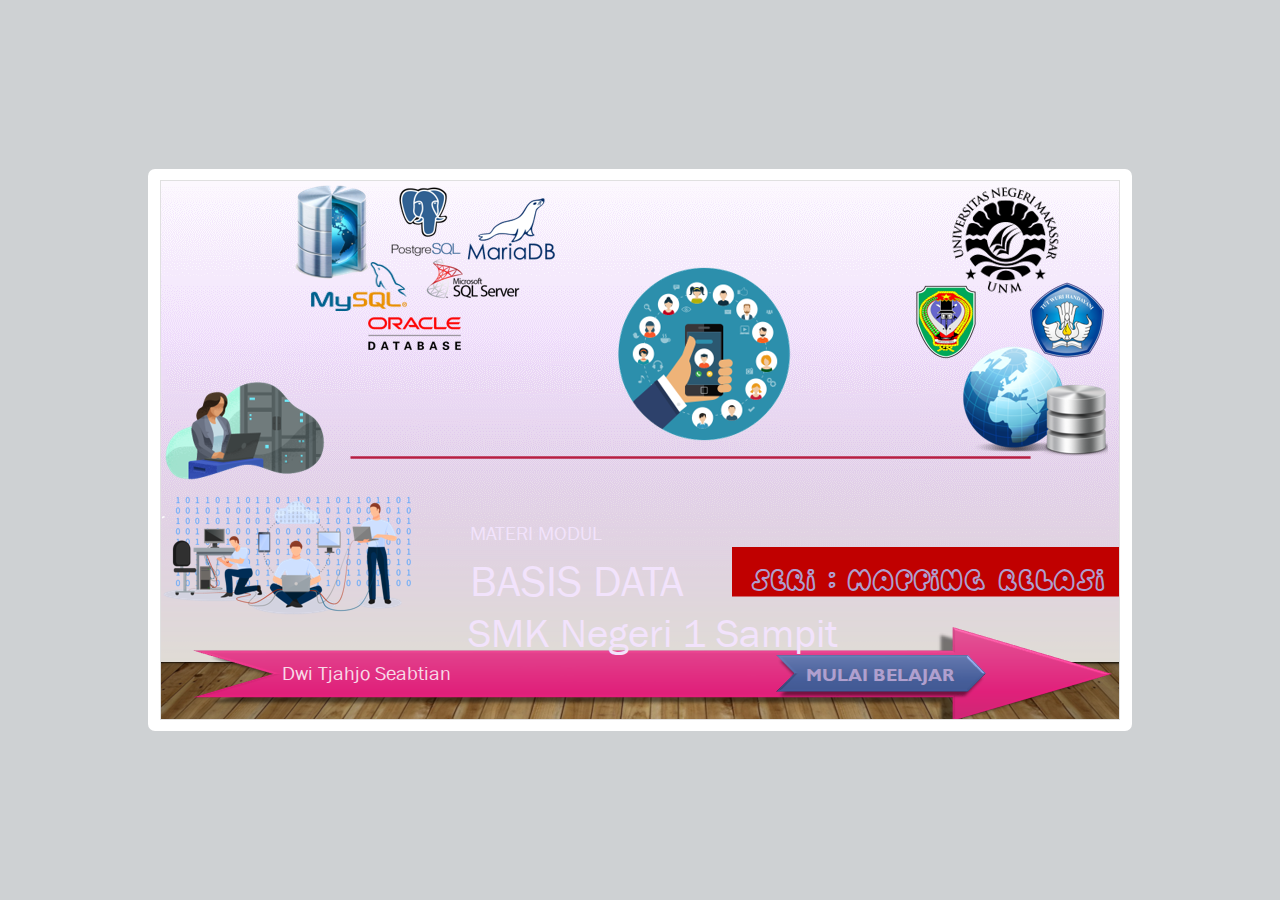
<file: index.html>
<!DOCTYPE html>
<!-- Created with iSpring --><!-- 984 564 --><!--version 9.7.9.27013 --><!--type html --><!--mainFolder ./ -->
<html style=background-color:#ced1d3;>
<head>
    <meta http-equiv="Content-Type" content="text/html;charset=utf-8"/><meta name="viewport" content="width=device-width,initial-scale=1,minimum-scale=1,maximum-scale=1,user-scalable=no"/><meta name="format-detection" content="telephone=no"/><meta name="apple-mobile-web-app-capable" content="yes"/><meta name="apple-mobile-web-app-status-bar-style" content="black"/><meta http-equiv="X-UA-Compatible" content="IE=edge"/><meta name="msapplication-tap-highlight" content="no"/><title>Mapping Relasi Entitas Tabel</title><link rel="apple-touch-icon-precomposed" href="data/apple-touch-icon.png"/><link rel="shortcut icon" type="image/ico" href="data/favicon.ico"/><style>body {background-color:#ced1d3;}#spr0_1162022 {display:none;}</style>
    <script>

(function() {
	var userAgent = navigator.userAgent.toLowerCase();

	var useMobilePlayer = userAgent.indexOf("iemobile") < 0 && (userAgent.match(/iPhone|iPad|iPod/i) || userAgent.indexOf("android") >= 0);
	
	if (useMobilePlayer) {
		var insideMobilePlayer = userAgent.indexOf("ismobile") >= 0 || location.hash.length > 0;
		if (!insideMobilePlayer) {
			location.replace("ismplayer.html" + location.search);
		}
	}
})();

</script>
    
    <style>
		#playerView {
			position:absolute;
			-webkit-tap-highlight-color:rgba(0,0,0,0);
			-webkit-user-select:none;
			-moz-user-select:none;
			-webkit-touch-callout:none;
			-webkit-user-drag:none;
		}
		#playerView * {
			position:absolute;
		}
		#preloader {
			width: 50px;
			height: 50px;
			position: absolute;
			top: 0;
			left: 0;
			bottom: 0;
			right: 0;
			margin: auto;
			border-radius: 10px;
			background-color: rgba(0, 0, 0, 0.5);
		}

		#preloader::after {
			content: '';
			position: absolute;
			background: url([data-uri]);
			background-size: cover;
			top: 0;
			left: 0;
			bottom: 0;
			right: 0;
			animation: preloader_spin 1s infinite linear;
			-webkit-animation: preloader_spin 1s infinite linear;
		}

		@keyframes preloader_spin { 0% {transform: rotate(0deg);} 100% {transform: rotate(360deg);} }
		@-webkit-keyframes preloader_spin { 0% {-webkit-transform: rotate(0deg);} 100% {-webkit-transform: rotate(360deg);}}
    </style>
</head>
<body>
	<div id="preloader"></div>
	<script src="data/browsersupport.js?6BD566E0"></script>
	<script src="data/player.js?6BD566E0"></script>
    <div id="content"></div>
    <div id="spr0_1162022"></div>
    <script>
		(function(startup){
			function start(savedPresentationState)
			{
				var presInfo = "eNrtXItu28iS/ZVeLQLMALaGL72ys3NBPRJrLUu+kpxMdhIILZGSOuLr8mHHNzBw/2H/YT/sfslWdZMUm6RfM9nZGNgYI7G7q6uqq+pUV1PkfG2wxuvGV63fVbXhG/N01Dfbp4ZmqqfdltE7VcyeoXb7A73Xad81ThoxEF/QIGDejsxth0aMjLyYxTQiS7q2HSDZIE0fRiIypDGFnpvG615bOWnsG69bBnxvgGDjh/YiCFeqYfS6PR2oguvGa01R2yeNBFViUZSw2F71mp1mb6V1FFX/N6CyG6+/Njz8OOAHNOMwsU8atPH6Nz7QCAIgi3gTSHSNy9tSJ7J5N7+6+3R3Iqi9SKI2HqYOZGr9Ed5xkVp9hDp4mBqXeSTeyoq0ObGwRJWzIxO3Hia+LhJ3H9Y5qlPjfmq7Ro/7qbcSde8R6rVE3XmY+jqRqB9Z5bVVpE4j+F7qWNK7o9RbG8gbrhTBCJuocQf9AfbTrN8pR8FJI8RwadzxqP/a2GZc7zK5FQSOoUNrtYViDQs6P/4UOcyy1eZndOGm3LvhnrVy0aCEwsWl7S+ShI/hR++CxnbIyIVvJQ5vX03MMemPJuZ/mHPsGN4wsvxM9599srDpOmbUw+7FxTmZ2jucq5IFdQMW827seE3kXCPwDwsECylNRVG5SkazY/Q6RkvVukaro3U0+1RV7z6dYGbjdvztU2prYR0rnayIf0Y6W+QQ4RnGr8BanEW0p4EdpV0Lwe+d+LpNvw7ieyu+bnzxvUc+vzX2jrpS1bam6BqsYO9oeesTjxp0V+akdq/qJK3WSdqTnHQVU5f759x3Azu2PcjYQxrREPsubW9nx3SfCFecw3iIHnBEW2+q5MJ26Z66jEQQeoc4CcmehTQ8MLLm7rdS9xuCNgjtyPZgO2AH6j02R29qR/5rmJYciMXoDnQg+2SdeDvgQYFbSGyxyQhJWlVSTn7ANRwoEGdTURp8OMA0Yz6aD4V8HTh5sOYAeSztg8cOxPNDlzoswr2tvEakd9cJjUkAs7wN5TKBJrZdidgFy+4Sj97D92gB42iBg+2Aj/[base64]/jlLdQIzaDcR40gYi5edi+ijkB6DhOaKmIjShZojsoHDK/+c//ouYccjWSQw7iSjLv4udqJjXXvg5waLbwjkBW9VA6RrVQGnVBkrrOYHSpzvKwIyUbGhIsz0JnZI5bZ1ubzQNAu82JxO3gMhfMMKOjD7DdILlXjbDTZyYXcO2aaeezFjHGGxIcR+He+KIk6s8NNXsYgp7s7ggD4R7IWi0mvD/vy+vYgbWSgTsSvfdDnZ+y+0FB7uurDfHYOetmmDvVIO9XRvs7ecE+8KOGQ3IGXODZp7ghiyGSi3a4mktPcXaawxF/[base64]/wbOOCK7lsS3wb2jynCcDoc/NNbYTVgwuN5BAs8xQ8S0BAW5FQl8ZU1U7vwr/Q8W2+dSxrxe3M89dguQPzAxORDcXLKq0jNb9WhKjD2wnHe2agFnGOrBuc1Pwp0a3He/c5x3nqxOHfLOL+4d7M81s5Wvk/NBdqdzIAC8PPqpiltiYUqPKu7H4R8elsqZSoQVc/k3LaSY7WfF/UwKXVAhbdQe94sFBdVeEtGOfPXLPteXYgahFkEmwBc94UDd9MtbtDYqrlTUPNDUa8WuL3nADcN0HSvGNohhZMdr4tOD/Ypr4+yuNoJRGC0aGQvIZ2HWxnsBzv9TSGNgjQyj4F5msVMmKOkUJZJEn5vkmi/0CSh5h9DH8TxVYT+zmJig4P1BMCZiR/[base64]/d6LKEd+49hsvtCMSnqxkqpeAx9cgijmhIzbRYxCTVkcTdNe6dlpE7T0j27RkSeniNKy9MLuK3cDUu1Enq+cDR22oUjJ2/V7KdqDRrrn3FSteegMX1AghR+Gj8+M/GsH8m/p+h/sRHBf+c0qL49/tbOWzURUZef65+bUZ/24Ew176Ux8lSXPzuW/j9Gfn/WsLrrQtbAVk2M6DUxUv/TuPqs38afGhHpc1iFQPh+3Y/Gg+ter9dUdVVRe4qh9drdLjeB8kgIZP4+4U3BQyvxEA8Zf20knL6ODCJifaSLOB0oCaphbDTwkWr+1Dt8X/LBd/ikNZpTafDno58ebl/5OwzpXK5e49rij3u01Ba/kwI9P/NxsvG9OPSdiNwwK97/+8dGTwOLtdrBl48NsrfZbh9Dp24oTb3b5Z2BH4EXoFNEGHN3BoRdsPvY+OXnyE/CjU2icJOPczFq0w0MmIt3wmGE9338ifd9/OmXn1OqXxr8UW6VxzV8XqP3ugJ8qgqK9bTe0bid7kn+qPdJ4yy/mudXZv54+fPwl1lJ4I+3AH/pLPFQ++UbPCcAihozOEaSBeXvTYD3f0uXvfVipXnjbyG9c0XUpgJBABVAq621ThpDXJrWw8jotLiLSgSWTLDDMD3JZa8fFa5+Y+E8evk7F0ct2KNaaN9cC1bRYv24Gvr/ljHq9IkqziEL22Vr37Eqihl/gpeiqoHuV6j1p1kKhLVTvd7AEe7gMI+89eM925C+7x8qmrWLminNHgBT0XtKQTO1o3UBrLyHVmisCk0RUyCgk2rzljmOsNLFsqJFp6SF1lN7PU3l6xVa6IqR26dEYMkEtQ4DGd1UkT51HN/[base64]/5WE+QgR9G7LrGKIbsnk5PkTOGruTOoGUCq0QgnHNMblk2A+b8xcsNflxKL7A52YWLb7JhIb5krg15Dl/7u85QdiTDBa5vF0iIW5if1zFB4T23/MU5cXGdE91kXV/yrr8XZXxtrJM49r0mVnxQWzfF+zcg81/f8H8gskThX9th3fiWbuzC9JbW7Q/Lw9lco98ZDjCB4CNH1Lud+Du/uaabwy70E8/i7HX8w4ILvBmCfQ4SV4dF8Ti2XZnvSB1pI60yjAeHyOZse0NTM9tFCgfvjB016wDMzOp4gUW+8BLJNcNnpzgJHCP1DoZkQHd2aWGD0VAd8ld5qQezSqvOeIvB2P4SS1oFDr21w3sn+UES3GdH/FUKF1Ee7+BfcdzxqcW8HQ4Oe/hXHEQFkIHkDB7GzbUfWqkbFPzDF6Fl/e94/H7Fk0aOgTzKSzEc52Ea4ZRJ8ZCaXuWT/OwiyMcyCNydiKMVnrIaLg0Pdrj0ff6ub3qctMOxt/XxRBTHdLN3oSvC7LA+CtrUCL8uvE865jDvr8zBYLRYjPuT0cq8Go5nq6k5n5vL8Wy6mpj90QT3jMRiPvFoGMLx2MfjgjzvcmJ+GM1Xi8EI5iKH2XK1uLq8nM2XoyGm+r2NjyAlDp9OWEQg35EoCQI/hOAjUC/FQEI3G/AWWzMHHzVyfcuuSFqcj6crkMK1TbvHk/Hyw+piNhyBqJHHX66JNqFt43s4FLz7OKvpbH5hTjIeQxY9i8nlfLQYTZdggcuz2XKGtWrmJRLs/divTpuMhyB1NXuzGsyupku8ZYHhSF799Wq04LafXl30R/NXxN+SV8vZErTLhhavKvzeAbs6x/F7GA847r0JWl+Y83OxkMF8BB3D1fvx8gz3R1g5uueGxXvCFkGId+dtfCZE+BGyT5Rz7ZuD89VytjIvL1f9q+WyoEUfoceJBrOLS3P6YTWZvZ2t+uO3YhPGZEowm/6gtdtfoKT9sYZ6AQ6alOgJn9BScvrpcj6brGDSaLKajn5Fu/KvmuHZ1XIynqK7s6saIvAs3rvgX2L4aj4HV6cOHC94qKOek5EI9Q9+Qvb02iaxT66ZfcMDG+8KhRBP3MWxuFPBvCQNp+HswgTjQxAt5+MB+g/DwQ/D2xMBiyTe+yFwjfC9N4xMi7NGb+B4doeJ+8RHKOGrl1BbMa+ZSXg/nczMIXfOBTjffIsLX+YqwgSJC/c4v5FxApxuPMyuZAtoIGy2IDQIHLZJsZyGxSWk2FTY3Hw/[base64]/WXR2ROaOJt9tIwRGJ9lBRjIgG7Fz2fSkgnrfqzXwEYCL5ZdWB2jpg7rw58GC1wnaOFGJqa78ZvRToDnGXoyEG2oRjszm26a6AXrpmfRNCD6gJG+NqjZh23xQiS6XQ5Nif3QVZMznamHbuGjYCXCik/SAlQE2EE/fVq/J+rN+Z4whNnxWX0lm921Lqm3sYGJ20oWu8Wxixm8TGMCi7mbwn7O6FxmihepUlmOhz9+qperJR97gsYKBFsN4gfk4DLT7W8XxjG8/2SnrKQh8TkBcS3MWeh5HiiUaUK5lmGfVTWk9b9DBP/PoFpnTKCHYdnUNgknPLgGfLoj2c8bWY1z3F4PH0jlzhpJSoRTWcZ3dQnD5MuzmCZQtwCNhgXcliZhJc3kkxe2JTJ3o/6i/ESc9Z7e43HGkHAg/fpKZXH7mO5tLBZSzlsOV5OUIEpzNvl1a7DXH7IyqZeXYwytUVKkvV67yeOxUPaYQeelmDdiWtXd/tt6Lu816FRFgQi+/3lcWGpqnPB+7Kyi+VR+XTbFYLyMQsuRuYctpuBOR3wrWiAgepIYxBEqP9kucg3LIgml8abPaTmLT8MFulFzTYcvTFhTqbowqZhtsWldGWmopuk3a9raHFXBGyOjnN+m/qxHX26hxZlH0lFaY/Hyoz+qs+tv4ADwBvcDbdbMbA0+yU5vHUcTGvVfFiqXZdjcPW3KSOpyGqujyfLZsZ+iWc9bmRzuTQHZxcQUwsRQvzXsqhKmHkDjjlzKNyyoBsAPaTtJYvhnDX6QjGGqpPxZAK45jUa/7+T4UmYZEfhErGwFIZIXKdIod5P4vTOVYnkSTkOlVmOL1fmcMgPJrgYqIYPIt1aUCSmt4eIAycUec7gzJxCoihPsy0W18+bj0b5iQQLeFFFT8S9jn/+478FmTj9pfgE0Ih2ATLXWbYU53QoTjElgL1EAjuWu/mkZxW89VzlIjjn/GAZXM/pWPtlZ6Ucud/ulPSoaI6uPyq4hKu7u/8BfdzW9g==";
				PresentationPlayer.start(presInfo, "content", "playerView", onPlayerInit, savedPresentationState);
				function onPlayerInit(player)
				{
					(player);

					var preloader = document.getElementById("preloader");
					preloader.parentNode.removeChild(preloader);
				}
			}

			if (startup)
				startup(start);
			else
				start();
		})();
    </script>
</body>
</html>
</file>
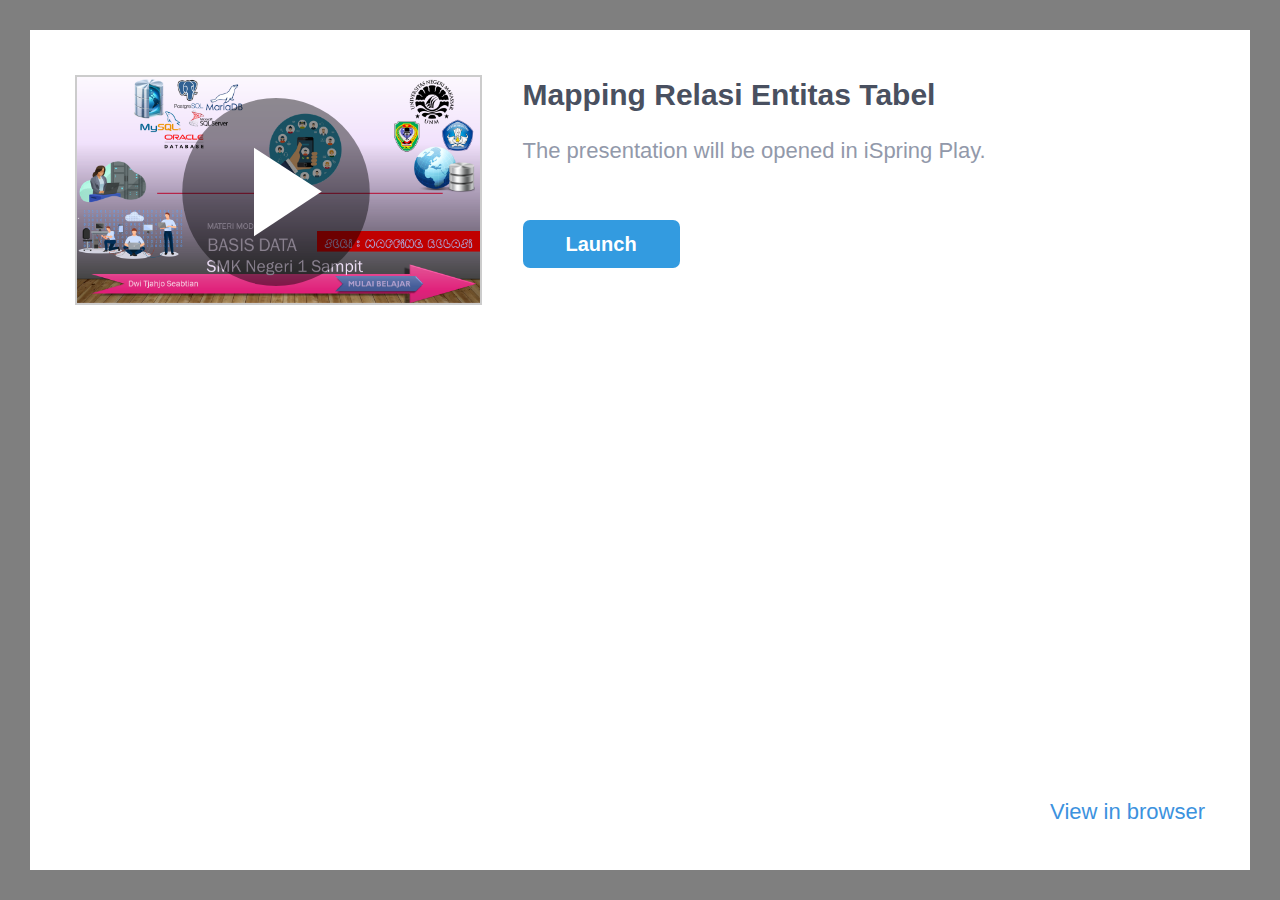
<file: ismplayer.html>
﻿<!DOCTYPE html>
<html>
<head>


	<meta http-equiv="Content-Type" content="text/html;charset=utf-8"/>
	<meta name="viewport" content="width=device-width, initial-scale=1"/>
	<meta name="format-detection" content="telephone=no"/>
	<!-- <meta name="apple-itunes-app" content="app-id=642452385, app-argument="/> -->
	<title>Mapping Relasi Entitas Tabel</title>
	<link rel="stylesheet" type="text/css" href="data/ismplayer/style.css"/>
	<link rel="stylesheet" type="text/css" href="data/ismplayer/style_mini.css" media="only screen and (max-device-width: 605px), only screen and (max-device-height: 605px)" />
</head>
<body>
	<script>
		var isIpad = navigator.userAgent.match(/iPhone|iPad|iPod/i);
		document.body.className = isIpad ? "ipad" : "android";
		// ios7 scroll fix
		if (isIpad) {
		
			if (window.innerHeight != document.documentElement.clientHeight) {
				var fixViewportHeight = function() {
					document.documentElement.style.height = window.innerHeight + "px";
				};

				window.addEventListener("orientationchange", fixViewportHeight, false);
				fixViewportHeight();
			}
			
			var forceRedraw = function() {
				var origDisplay = document.body.style.display;
				document.body.style.display = 'none';
				document.body.offsetHeight;
				document.body.style.display = origDisplay;
			};
				
			window.addEventListener("resize", forceRedraw, false);
		}
	</script>

	<div class="mainLayer">
		<div class="launcher">
			<img class="preview" src="data/ismplayer/preview.png"></img>
			<a class="btnPlay" id="btnPlay"></a>
		</div>
		<div class="info">
			<h1>Mapping Relasi Entitas Tabel</h1>
			<p id="launchDesc">The presentation will be opened in iSpring Play.</p>
			<p id="launchDescWithVideo">The presentation contains video narration. 
To view with video, use iSpring Play.</p>
			<p id="downloadAppDesc" class="hidden">To view this presentation, download the free iOS application iSpring Play.</p>
			<div class="buttons">
				<a id="btnOpenInApp" class="text_button" href="#" ontouchstart="">
					Launch
				</a>
				<a id="btnDownloadApp" class="app_store hidden" href="#"></a>
			</div>
		</div>
		<div class="bottom_area" id="bottomAreaNormal">
			<a href="#" id="btnOpenInBrowser">View in browser</a>
			<a href="#" id="btnOpenInBrowserWithoutVideo">View in browser without video</a>
		</div>
	</div>

<script>
	var IOS_APP_SCHEME = "ismobile";
	var IOS_STORE_URL = "https://itunes.apple.com/us/app/ispring-mobile/id642452385?mt=8";

	var ANDROID_APP_SCHEME = "ismobile";
	var ANDROID_APP_PACKAGE = "com.ispringsolutions.mplayer";

	var appMeta = document.querySelector("meta[name='apple-itunes-app']");
	if(appMeta) {
		appMeta.setAttribute('content', appMeta.getAttribute('content') + getBasePath());
	}

	function $(id) {
		return document.getElementById(id);
	}

	function show(element, visible) {
		if (visible) {
			element.className = element.className.replace(/hidden/g, '');
		} else {
			element.className += ' hidden';
		}
	}

	function now() {
		return +new Date();
	}

	function createEmptyIframe() {
		var iframe = document.createElement("iframe");
		iframe.style.border = "none";
		iframe.style.width = "1px";
		iframe.style.height = "1px";

		return iframe;
	}

	function strEndsWith(str, suffix) {
		var l = str.length - suffix.length;
		return l >= 0 && str.indexOf(suffix, l) == l;
	}

	function getBasePath() {
		var params = location.search || "";
		var host = location.host;

		// remove file name from url
		var path = location.pathname.split("/");
		path.length = path.length - 1;

		return host + path.join("/") + "/" + params;
	}

	function getIspringPlayUrl() {
		var ispringPlayUrl = decodeURIComponent((window.location.search.match(/(\?|&)ispringPlayUrl\=([^&]*)/)||['','',''])[2]);
		return ispringPlayUrl.length > 0 ? ispringPlayUrl : getBasePath();
	}

	function showDownloadButton(showDownload) 
	{
		show($("launchDesc"), !showDownload);
		show($("launchDescWithVideo"), !showDownload);
		show($("btnOpenInApp"), !showDownload);

		show($("downloadAppDesc"), showDownload);
		show($("btnDownloadApp"), showDownload);
	}

	function getIOSVersion() {
		if((/iphone|ipod|ipad/gi).test(navigator.platform)) { 
			var versionString = navigator.appVersion.substr(navigator.appVersion.indexOf(' OS ')+4); 
			versionString = versionString.substr(0, versionString.indexOf(' ')); 
			versionString = versionString.replace(/_/g, '.'); 
			return versionString; 
		}
		return '';
	}

	function getIOSMajorVersion() {
		var version = getIOSVersion();
		if(version == ''){
			return 0;
		}
		var dotIndex = version.indexOf('.');
		if(dotIndex <= 0){
			return Number(version);
		}
		return Number(version.substr(0, dotIndex));
	}

	var IosLauncher = function() {
		function startApp(redirectToStore) {

			var launchUrl = IOS_APP_SCHEME + "://" + getIspringPlayUrl();
			if(getIOSMajorVersion() >= 9) {
				// iframe using method doesn't work since iOS 9
				setTimeout(function() {
					onAppStartFailed(redirectToStore)
				}, 2718);
				window.top.location.replace(launchUrl);
			} else {
				var launchTime = now();
				setTimeout(function() {
					document.body.removeChild(iframe);
					
					if (now() - launchTime < 1500) {
						onAppStartFailed(redirectToStore);
					}
				}, 1000);
				var iframe = createEmptyIframe();
				iframe.src = launchUrl;
				document.body.appendChild(iframe);
			}
		}

		function onAppStartFailed(redirectToStore) {
			if (redirectToStore) {
				location.replace(IOS_STORE_URL);
			} else {
				showDownloadButton(true);
			}
		}

		document.addEventListener("visibilitychange", function(event) {
			if (!window.document.hidden)
			{
				show($("launchDesc"), true);
				show($("launchDescWithVideo"), true);
				show($("btnOpenInApp"), true);

				show($("downloadAppDesc"), false);
				show($("btnDownloadApp"), false);
			}
		});

		this.launch = function(redirectToStore /* = true */) {
			redirectToStore = (redirectToStore == undefined ? true : redirectToStore);

			setTimeout(function() {
				startApp(redirectToStore);
			}, 50);

			return false;
		};
	};

	var AndroidLauncher = function() {
		function pageIsHidden() {
			return document.hidden || document.mozHidden || document.webkitHidden;
		}

		function launchFromLink() {
			var href = "intent://" + getIspringPlayUrl() + "#Intent;" +
					"scheme=" + ANDROID_APP_SCHEME + ";" +
					"package=" + ANDROID_APP_PACKAGE + ";" +
					"end";
			var target = "_top";
			
			$("btnOpenInApp").href = href;
			$("btnOpenInApp").target = target;
			
			$("btnPlay").href = href;
			$("btnPlay").target = target;

			return true;
		}

		function launchFromIframe() {
			var onIframeLoaded = function(redirectToMarket) {
				document.body.removeChild(iframe);

				if (redirectToMarket) {
					location.assign("market://details?id=" + ANDROID_APP_PACKAGE);
				}
			};

			var iframe = createEmptyIframe();
			if (navigator.userAgent.indexOf('Firefox') > 0) {
				var loadStartTime = now();
				setTimeout(function() {
					var appStarted = pageIsHidden() || now() - loadStartTime > 400;
					onIframeLoaded(!appStarted);
				}, 200);
			} else {
				iframe.onload = function() {
					onIframeLoaded(true);
				};
			}

			iframe.src = ANDROID_APP_SCHEME + "://" + getIspringPlayUrl();
			document.body.appendChild(iframe);

			return false;
		}

		function isIntentUrlSupported() {
			var userAgent = navigator.userAgent;

			var matches = userAgent.match(/Chrome\/(\d+)/);
			if (!matches) {
				return false;
			}

			if (/OPR\/\d+/.test(userAgent) ||     // Opera
				/Version\/\d+/.test(userAgent)) { // or Dolphin
				return false;
			}

			var version = parseInt(matches[1]);
			return version >= 25;
		}

		this.launch = function() {
			return isIntentUrlSupported()
				? launchFromLink() : launchFromIframe();
		};
	};

	var launcher = isIpad ? new IosLauncher() : new AndroidLauncher();
	
	$("btnPlay").onclick = function() {
		return launcher.launch(false);
	};

	$("btnOpenInApp").onclick = function() {
		return launcher.launch(false);
	};

	$("btnDownloadApp").onclick = function() {
		this.href = IOS_STORE_URL;
		return true;
	};

	var openInBrowserCallback = function() {
		var basePath = getBasePath();
		var params = '';
		var parts = basePath.split('?');
		if(parts.length == 2)
		{
			basePath = parts[0];
			params = '?' + parts[1];
		}
		this.href = "//" + basePath + 'index.html' + params + "#inbrowser";
		return true;
	};

	$("btnOpenInBrowser").onclick = openInBrowserCallback;
	$("btnOpenInBrowserWithoutVideo").onclick = openInBrowserCallback;



</script>

<script>
	var isIphone = navigator.userAgent.match(/iPhone/i);
	var hasVideo = false;
	
	if (isIphone && hasVideo && getIOSMajorVersion() < 10)
	{
		document.getElementById("launchDesc").style.display = "none";
		document.getElementById("btnOpenInBrowser").style.display = "none";
	}
	else
	{
		document.getElementById("launchDescWithVideo").style.display = "none";
		document.getElementById("btnOpenInBrowserWithoutVideo").style.display = "none";
	}
</script>
</body>
</html>
</file>
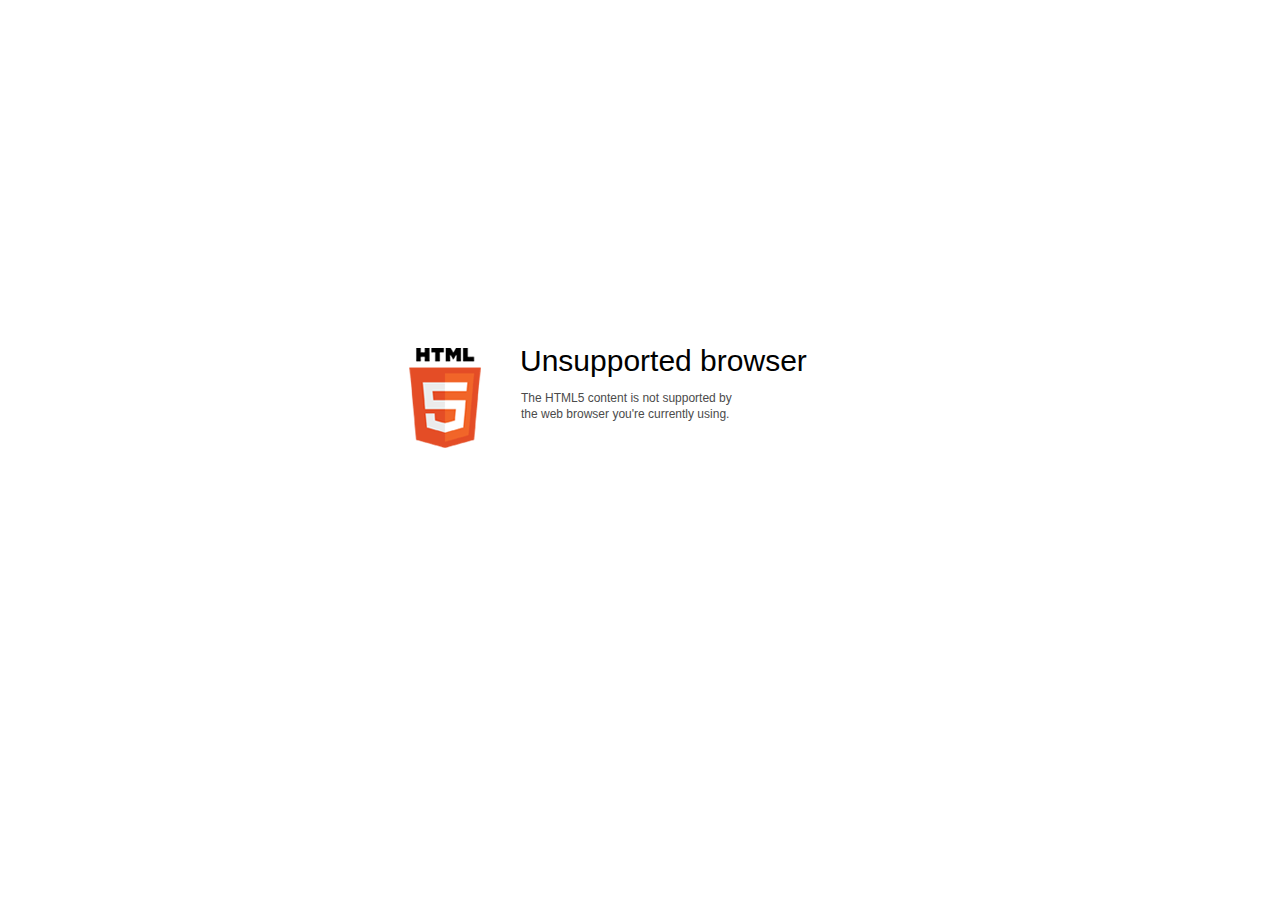
<file: data/html5-unsupported.html>
﻿<html>
<head>
    <meta http-equiv="Content-Type" content="text/html;charset=utf-8"/>
    <meta name="viewport" content="width=device-width,initial-scale=1,maximum-scale=1">
    <meta name="format-detection" content="telephone=no">
    <meta name="apple-mobile-web-app-capable" content="yes">
    <meta name="apple-mobile-web-app-status-bar-style" content="black">
    <meta http-equiv="X-UA-Compatible" content="IE=edge">
    <meta name="msapplication-tap-highlight" content="no" />
    <title>Update your Web browser</title>
    <style>
        body {
            background: #fff;
        }

        .container {
            background: url(html5.png) no-repeat;
            position: absolute;
            width: 405px;
            height: 100px;

            top: 50%;
            margin-top: -102px;
            left: 50%;
            margin-left: -231px;
        }

        .title {
            left: 111px;
            width: 290px;
            height: 20px;
            font-family: Arial;
            font-size: 30px;
            color: #000;
            position: absolute;
            line-height: 28px;
            top: -1px;
        }
        
        .message {
            font-family: Arial;
            font-size: 12px;
            color: #4b4b4b;
            line-height: 16px;
            padding-top: 15px;
            padding-left: 1px;
        }
    </style>
</head>
<body>
<div class="container" id="container">
    <div class="title">Unsupported browser
        <div class="message">The HTML5 content is not supported by<br>the web browser you're currently using.</div>
    </div>
</div>
</div>
</body>
</html>
</file>
<file: data/ismplayer/style.css>
html, body {
	margin: 0;
	padding: 0;
	height: 100%;
}

body {
	background: #7F7F7F;
	box-sizing: border-box;
	font-family: Helvetica;
	overflow: hidden;
}

.hidden {
	display: none !important;
}

.mainLayer {
	background: white;
	position: absolute;
	left: 30px;
	top: 30px;
	right: 30px;
	bottom: 30px;
}

.mainLayer .launcher .preview {
	border: 2px solid rgba(0, 0, 0, 0.2);
}

.mainLayer .launcher .btnPlay {
	display: block;
	position: absolute;
	left: 0px;
	top: 0px;
	width: 100%;
	height: 100%;
	background: url('play.svg') center no-repeat;
}

.mainLayer .launcher .btnPlay {
	background-size: 80% 80%;
}

.mainLayer .info {
	pointer-events: none;
}

.mainLayer .info > h1 {
	font-size: 30px;
	font-weight: bold;
	color: #495060;
}

.mainLayer .info > p {
	font-size: 22px;
	font-weight: lighter;
	color: #9299AA;
}

.mainLayer .info .buttons {
	pointer-events: all;
}

#btnOpenInApp {
	display: inline-block;
	width: 157px;
	height: 48px;
	background: #339BE0;
	border-radius: 7px;
	color: white;
	text-decoration: none;
	text-align: center;
	line-height: 48px;
	font-size: 20px;
	font-weight: bold;
}

#btnDownloadApp {
	display: inline-block;
	width: 169px;
	height: 50px;
	background: url('app_store2x.png');
	background-size: contain;
}

#btnOpenInBrowser, #btnOpenInBrowserWithoutVideo {
	font-size: 22px;
	font-weight: lighter;
	color: #3C92DE;
	text-decoration: none;
}

@media (orientation: portrait) {

	.mainLayer .launcher {
		width: 80%;
		position: relative;
		margin: 40px auto;
	}

	.mainLayer .launcher .preview {
		max-width: 100%;
		max-height: 206px;
		display: block;
		margin: 0 auto;
	}

	.mainLayer .info {
		position: relative;
		margin-left: 40px;
		margin-right: 40px;
		text-align: center;
	}

	.mainLayer .info > h1 {
		margin-top: 65px;
		margin-bottom: 0;
	}

	#launchDesc {
		margin-top: 33px;
	}

	#downloadAppDesc {
		margin-top: 33px;
	}

	.mainLayer .info .buttons {
		margin-top: 50px;
	}

	.mainLayer .bottom_area {
		position: absolute;
		bottom: 52px;
		left: 40px;
		right: 40px;
		text-align: center;
	}

}

@media (orientation: landscape) {

	.mainLayer .launcher {
		position: relative;
		max-width: 33%;
		float: left;
		margin: 45px;
		margin-bottom: 9999px;
	}
	
	.mainLayer .launcher .preview {
		max-width: 100%;
		max-height: 400px;
	}

	.mainLayer .info {
		position: relative;
		white-space: pre-wrap;
		margin-right: 45px;
	}

	.mainLayer .info > h1 {
		margin-top: 12px;
		margin-bottom: 0;
	}

	.mainLayer .info .buttons {
		white-space: normal;
		margin-top: -38px;
	}

	#launchDesc {
		margin-top: -10px;
	}

	#downloadAppDesc {
		margin-top: -28px;
	}

	#btnDownloadApp {
		margin-top: 18px;
	}

	.mainLayer .bottom_area {
		position: absolute;
		bottom: 45px;
		right: 45px;
	}

}
</file>
<file: data/ismplayer/style_mini.css>
.mainLayer {
	left: 0px;
	top: 0px;
	right: 0px;
	bottom:0px;
}

.mainLayer .info > h1 {
	font-size: 24px;
	line-height: 27px;
	max-height: 81px;
	overflow: hidden;
}

.mainLayer .info > p {
	font-size: 18px;
}

#btnOpenInBrowser, #btnOpenInBrowserWithoutVideo {
	font-size: 18px;
}

@media (orientation: portrait) {

	.mainLayer .launcher {
		width: 80%;
		position: relative;
		margin: 20px auto;
	}

	.mainLayer .launcher .preview {
		max-width: 100%;
		max-height: 155px;
		display: block;
		margin: 0 auto;
	}

	.mainLayer .info {
		position: relative;
		margin-left: 20px;
		margin-right: 20px;
		text-align: center;
	}

	.mainLayer .info > h1 {
		margin-top: 24px;
		margin-bottom: 0;
	}

	#launchDesc {
		margin-top: 16px;
	}

	#downloadAppDesc {
		margin-top: 16px;
	}

	.mainLayer .info .buttons {
		margin-top: 20px;
	}

	.mainLayer .bottom_area {
		position: absolute;
		bottom: 20px;
		left: 20px;
		right: 20px;
		text-align: center;
	}

}

@media (max-height : 400px) and (orientation : portrait) {
	
	.mainLayer .launcher .preview {
		max-height: 100px;
	}
	
	.mainLayer .info > h1 {
		font-size: 22px;
		line-height: 25px;
		max-height: 50px;
	}
	
	.mainLayer .info > p {
		font-size: 16px;
	}

	#btnOpenInBrowser {
		font-size: 16px;
	}
	
	.mainLayer .info > h1 {
		margin-top: 18px;
		margin-bottom: 0;
	}
	
	#launchDesc {
		margin-top: 12px;
	}

	#downloadAppDesc {
		margin-top: 12px;
	}

	.mainLayer .info .buttons {
		margin-top: 16px;
	}
}

@media (orientation: landscape) {

	.mainLayer .launcher  {
		max-width: 33%;
	}
	
	.mainLayer .launcher .preview {
		max-width: 100%;
		max-height: 200px;
	}

	.mainLayer .launcher {
		position: relative;
		float: left;
		margin: 20px;
		margin-bottom: 9999px;
	}

	.mainLayer .info {
		position: relative;
		white-space: pre-wrap;
		margin-right: 20px;
	}

	.mainLayer .info > h1 {
		margin-top: -18px;
		margin-bottom: 0;
	}

	.mainLayer .info .buttons {
		white-space: normal;
		margin-top: -48px;
	}

	#launchDesc {
		margin-top: -20px;
	}

	#launchDescWithVideo {
		margin-top: -40px;
	}

	#downloadAppDesc {
		margin-top: -38px;
	}

	#btnDownloadApp {
		margin-top: 18px;
	}

	.mainLayer .bottom_area {
		position: absolute;
		bottom: 20px;
		right: 20px;
	}

}
</file>
